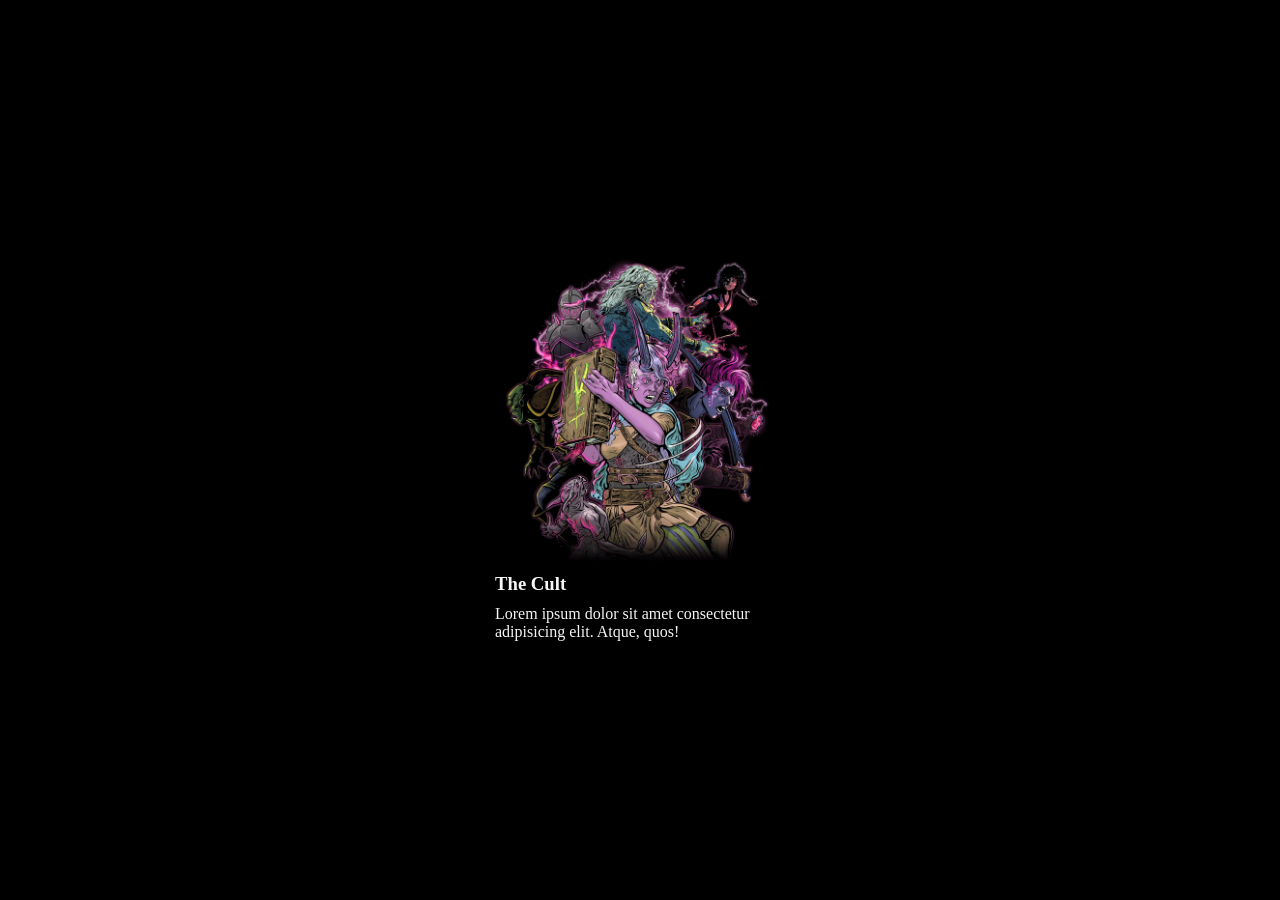
<file: Day-01-3D-Glow-Card/index.html>
<!doctype html>
<html lang="en">
  <head>
    <meta charset="UTF-8" />
    <meta name="viewport" content="width=device-width, initial-scale=1.0" />
    <title>Document</title>
    <link rel="stylesheet" href="style.css" />
  </head>
  <body>
    <div id="card">
      <img src="WebCollage_angryedit.webp" alt="photoooo" />
      <h3>The Cult</h3>
      <p>Lorem ipsum dolor sit amet consectetur adipisicing elit. Atque, quos!</p>
    </div>

    <script src="script.js"></script>
  </body>
</html>
</file>
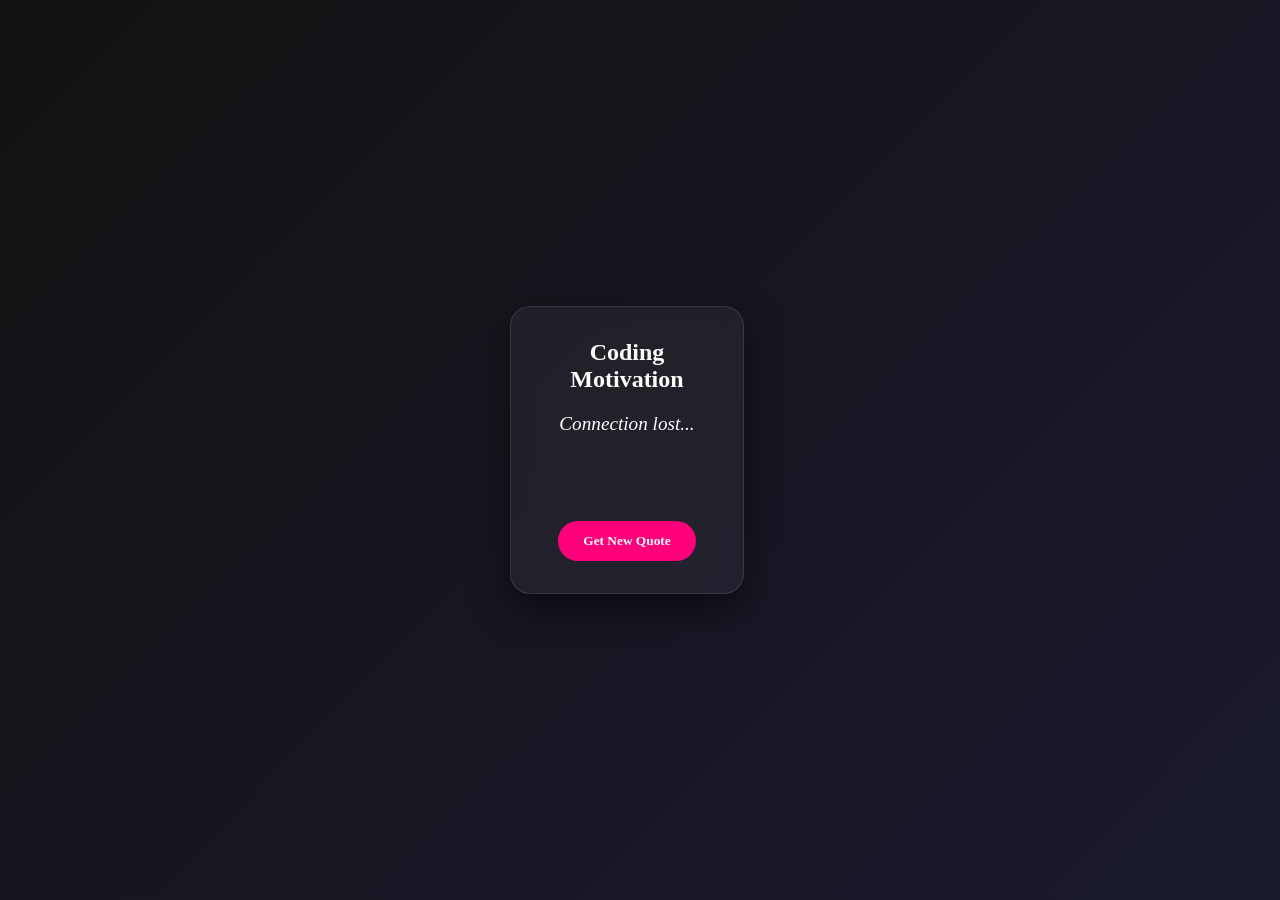
<file: Day-02-Quote-Generator/index.html>
<!doctype html>
<html lang="en">
  <head>
    <meta charset="UTF-8" />
    <meta name="viewport" content="width=device-width, initial-scale=1.0" />
    <title>Day 2: Quote Generator</title>
    <link rel="stylesheet" href="style.css" />
  </head>
  <body>
    <div class="container">
      <div class="quote-box">
        <h2>Coding Motivation</h2>
        <p id="quote">Click the button to get inspired...</p>
        <h4 id="author"></h4>
        <button id="btn">Get New Quote</button>
      </div>
    </div>
    <script src="script.js"></script>
  </body>
</html>
</file>
<file: Day-01-3D-Glow-Card/style.css>
* {
    margin: 0;
    padding: 0;
    box-sizing: border-box;
    font-family: 'helvetica neue';
}
html,
body {
    height: 100%;
    width: 100%;
    font-family: 'Courier New', Courier, monospace;
    
}

body{
  display: flex;
  justify-content: center;
  align-items: center;
  background-color: black;
}

@property --rotate {
    syntax: "<angle>";
    initial-value: 0deg;
    inherits: false;
}

@keyframes borderAnimate {
    from {
        --rotate: 0deg;
    }

    to {
        --rotate: 360deg;
    }
}

#card{
  max-width: 320px;
  height: 430px;
  border: 2px solid transparent;
  padding-inline: 10px;
  padding-bottom: 10px;
  color: whitesmoke ;
  display: flex;
  flex-direction: column;
  justify-content: center;
  gap: 10px;
  border-radius: 15px;
    background:
        linear-gradient(black) padding-box;
  border: 5px solid rgba(255, 255, 255, 0);
  transition: transform 0.1s ease-out, box-shadow 0.5s ease;
  transform-style: preserve-3d; 
  overflow: hidden;
}
  
#card img, #card h3, #card p {
  transform: translateZ(50px);
}
#card img{
  width: 100%;
  object-position: center;
  object-fit: cover;
  border-radius: 15px;
}
#card p{
  font-weight: 500;
}

#card:hover {
  animation: borderAnimate 4s linear infinite; /* Combined into shorthand */
  
  /* Ensure the background layers correctly */
  background-image: 
    linear-gradient(black, black), 
    conic-gradient(from var(--rotate), rgb(255, 0, 123), black, rgb(255, 0, 123));
  background-origin: border-box;
  background-clip: padding-box, border-box;
  
  box-shadow: 0 0 60px rgb(255, 0, 123);
}
</file>
<file: Day-02-Quote-Generator/style.css>
* {
    margin: 0;
    padding: 0;
    box-sizing: border-box;
    font-family: 'helvetica neue';
}
html,
body {
    height: 100%;
    width: 100%;
}

body {
    background: linear-gradient(135deg, #121212, #1a1a2e);
    color: white;
    height: 100vh;
    display: flex;
    justify-content: center;
    align-items: center;
    font-family: 'Helvetica Neue', sans-serif;
}

.quote-box {
    background: rgba(255, 255, 255, 0.05);
    backdrop-filter: blur(10px);
    padding: 2rem;
    border-radius: 20px;
    border: 1px solid rgba(255, 255, 255, 0.1);
    text-align: center;
    width: 90%;
    max-width: 500px;
    box-shadow: 0 15px 35px rgba(0, 0, 0, 0.5);
}
#quote {
    font-size: 1.2rem;
    font-style: italic;
    margin: 20px 0;
    min-height: 80px;
}
#btn {
    background: #ff007b;
    color: white;
    border: none;
    padding: 12px 25px;
    border-radius: 30px;
    cursor: pointer;
    font-weight: bold;
    transition: 0.3s;
    margin-top: 8px;
}
#btn:hover {
    transform: scale(1.1);
    box-shadow: 0 0 15px #ff007b;
}
#quote, #author {
    transition: opacity 0.5s cubic-bezier(0.4, 0, 0.2, 1), 
                transform 0.5s cubic-bezier(0.4, 0, 0.2, 1);
}
.hidden {
    opacity: 0 !important;
    transform: translateY(10px);
}
</file>
